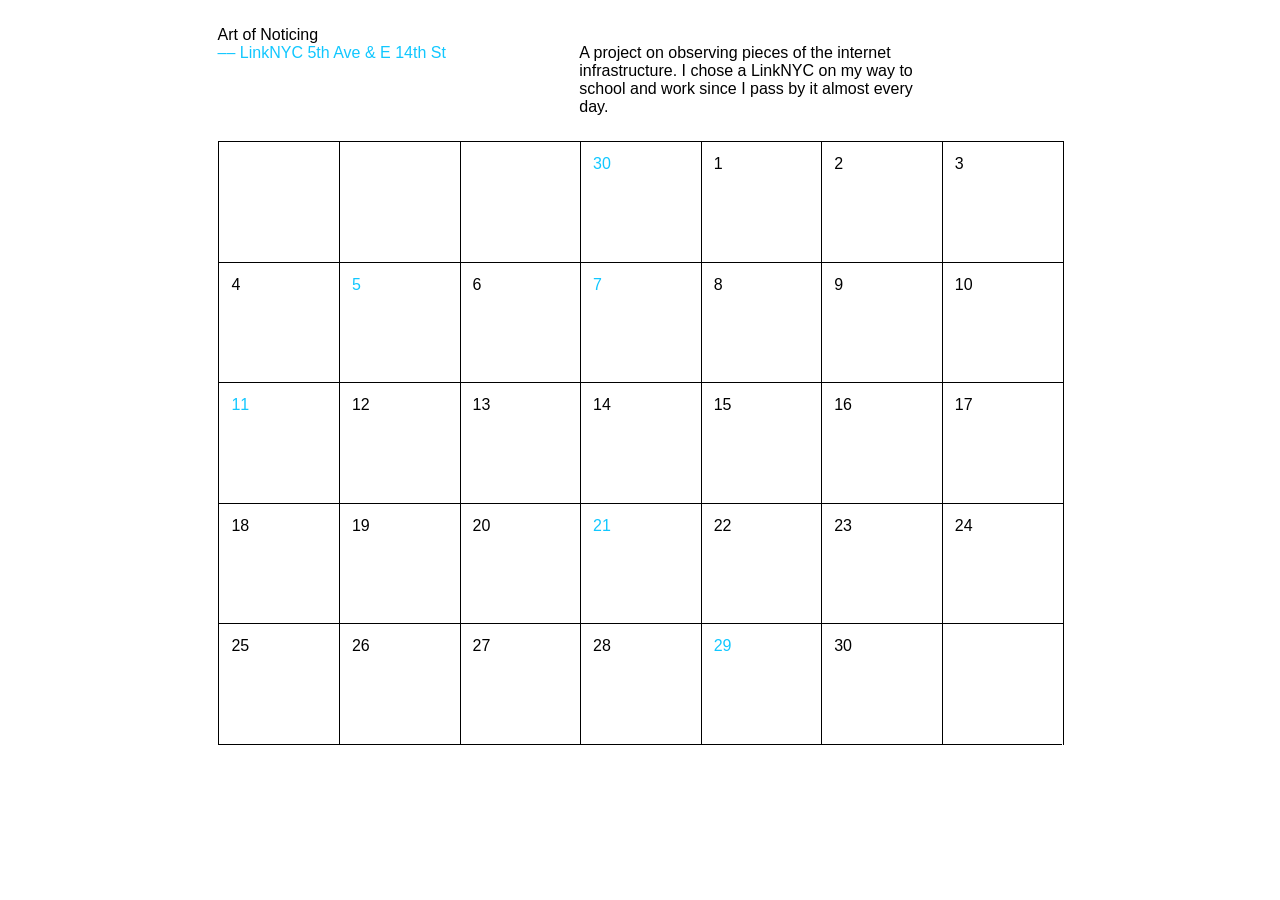
<file: art-of-noticing/index.html>
<!DOCTYPE html>
<html lang="en">
<head>
    <meta charset="UTF-8">
    <meta name="viewport" content="width=device-width, initial-scale=1.0">
    <title>Art of Noticing</title>

    <link rel="stylesheet" href="style.css">
</head>
<body>
    <div class="info grid">
        <div class="title">
            Art of Noticing<br>
            <!-- –– 11/2024<br> -->
            <span style="color: #11C7FF" id="location">–– LinkNYC 5th Ave & E 14th St</span><br>
            <!-- –– Internet Geography @ Parsons -->
        </div>
        <div class="description">
            <br>
            A project on observing pieces of the internet infrastructure. I chose a LinkNYC on my way to school and work since I pass by it almost every day.
        </div>
    </div>
    <div class="calendar gridcal">
        <div class="item"></div>
        <div class="item"></div>
        <div class="item"></div>
        <div id="entry1" class="blue item">30</div>
        <div class="item">1</div>
        <div class="item">2</div>
        <div class="item">3</div>
        <div class="item">4</div>
        <div id="entry2" class="blue item">5</div>
        <div class="item">6</div>
        <div id="entry3" class="blue item">7</div>
        <div class="item">8</div>
        <div class="item">9</div>
        <div class="item">10</div>
        <div id="entry4" class="blue item">11</div>
        <div class="item">12</div>
        <div class="item">13</div>
        <div class="item">14</div>
        <div class="item">15</div>
        <div class="item">16</div>
        <div class="item">17</div>
        <div class="item">18</div>
        <div class="item">19</div>
        <div class="item">20</div>
        <div id="entry5" class="blue item">21</div>
        <div class="item">22</div>
        <div class="item">23</div>
        <div class="item">24</div>
        <div class="item">25</div>
        <div class="item">26</div>
        <div class="item">27</div>
        <div class="item">28</div>
        <div id="entry6" class="blue item">29</div>
        <div class="item">30</div>
        <div class="item"></div>
    </div>

    <div class="map" id="mapIframe">
        <iframe src="https://www.google.com/maps/embed?pb=!4v1733127387061!6m8!1m7!1s3UrT20okUrd9GBEC208sAQ!2m2!1d40.73596655453059!2d-73.99346928213166!3f19.971577281501215!4f-6.726585803716887!5f0.7820865974627469" width="400" height="300" style="border:0;" allowfullscreen="" loading="lazy" referrerpolicy="no-referrer-when-downgrade"></iframe>
    </div>

    <div class="overlay" id="e1img"><img src="./imgs/entry1.png"></div>
    <div class="overlay" id="e2img"><img src="./imgs/entry2.png"></div>
    <div class="overlay" id="e3img"><img src="./imgs/entry3.png"></div>
    <div class="overlay" id="e4img"><img src="./imgs/entry4.png"></div>
    <div class="overlay" id="e5img"><img src="./imgs/entry5.png"></div>
    <div class="overlay" id="e6img"><img src="./imgs/entry6.png"></div>


    <script>
        document.addEventListener("DOMContentLoaded", () => {
            const mapIframe = document.getElementById('mapIframe');
            const location = document.getElementById('location');

            const entry1 = document.getElementById('entry1');
            const entry1Image = document.getElementById('e1img');

            const entry2 = document.getElementById('entry2');
            const entry2Image = document.getElementById('e2img');

            const entry3 = document.getElementById('entry3');
            const entry3Image = document.getElementById('e3img');
            
            const entry4 = document.getElementById('entry4');
            const entry4Image = document.getElementById('e4img');

            const entry5 = document.getElementById('entry5');
            const entry5Image = document.getElementById('e5img');

            const entry6 = document.getElementById('entry6');
            const entry6Image = document.getElementById('e6img');

            mapIframe.style.display = 'none';
            entry1Image.style.display = 'none';
            entry2Image.style.display = 'none';
            entry3Image.style.display = 'none';
            entry4Image.style.display = 'none';
            entry5Image.style.display = 'none';
            entry6Image.style.display = 'none';

            location.addEventListener('click', () => {
                event.stopPropagation();
                mapIframe.style.display = 'flex';
            });

            mapIframe.addEventListener('click', (event) => {
                if (event.target === mapIframe) {
                    mapIframe.style.display = 'none';
                }
            });

            entry1.addEventListener('mouseover', ()=> {
                entry1Image.style.display = 'block';
            });

            entry1.addEventListener('mouseout', ()=> {
                entry1Image.style.display = 'none';
            });

            entry1.addEventListener('click', (event) => {
                window.location.href = './entries/entry1.html';
            });

            entry2.addEventListener('mouseover', ()=> {
                entry2Image.style.display = 'block';
            });

            entry2.addEventListener('mouseout', ()=> {
                entry2Image.style.display = 'none';
            });

            entry3.addEventListener('mouseover', ()=> {
                entry3Image.style.display = 'block';
            });

            entry3.addEventListener('mouseout', ()=> {
                entry3Image.style.display = 'none';
            });

            entry4.addEventListener('mouseover', ()=> {
                entry4Image.style.display = 'block';
            });

            entry4.addEventListener('mouseout', ()=> {
                entry4Image.style.display = 'none';
            });

            entry5.addEventListener('mouseover', ()=> {
                entry5Image.style.display = 'block';
            });

            entry5.addEventListener('mouseout', ()=> {
                entry5Image.style.display = 'none';
            });

            entry6.addEventListener('mouseover', ()=> {
                entry6Image.style.display = 'block';
            });

            entry6.addEventListener('mouseout', ()=> {
                entry6Image.style.display = 'none';
            });
        });
    </script>
</body>
</html>
</file>
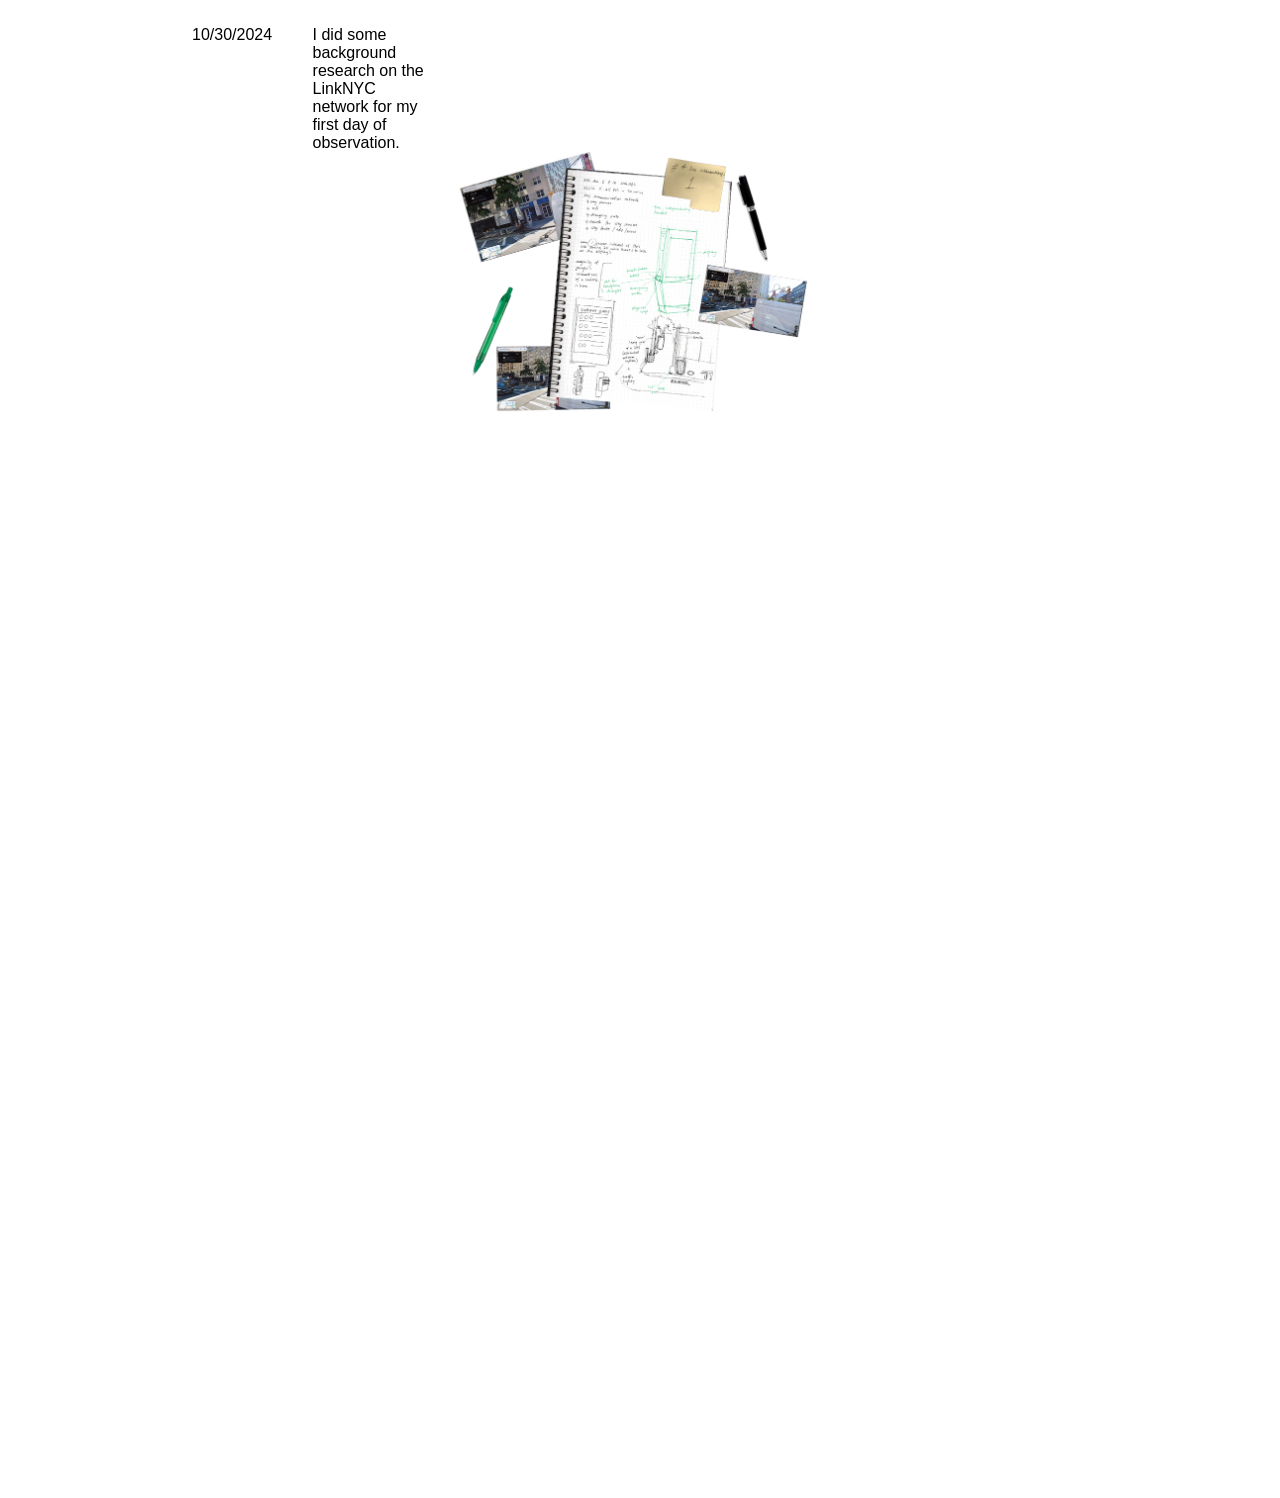
<file: art-of-noticing/entries/entry1.html>
<!DOCTYPE html>
<html lang="en">
<head>
    <meta charset="UTF-8">
    <meta name="viewport" content="width=device-width, initial-scale=1.0">
    <title>Oct 30 2024</title>
    <link rel="stylesheet" href="../style.css">
</head>
<body class="grid2">
    <div>
        <div class="title-entry">10/30/2024</div>
    </div>

    <img class="img-entry" src="../imgs/entry1.png" style="width: 80%;">

    <div class="text-entry">
        I did some background research on the LinkNYC network for my first day of observation.
    </div>
</body>
</html>
</file>
<file: art-of-noticing/style.css>
body {
    margin: 2vw;
    font-family: Arial, Helvetica, sans-serif;
}

.grid {
    display: grid;
    margin: 2vw 15vw 2vw 15vw;
    grid-template-columns: repeat(7, 9.42vw);
    align-items: start;
}

.blue {
    color: #11C7FF;
}

.title {
    grid-area: 1 / 1 / 1 / 3;
}

.description {
    grid-area: 1 / 4 / 1 / 7;
}

.gridcal {
    display: grid;
    margin: 2vw 15vw 2vw 15vw;
    grid-template-columns: repeat(7, 9.42vw);
    grid-template-rows: repeat(5, 9.42vw);
    align-items: start;
    border-bottom: solid .5px black;
    border-left: solid .5px black;
}

div.item {
    border: solid .5px black;
    width: 7.42vw;
    height: 7.42vw;
    padding: 1vw;
    border-left: 0;
    border-bottom: 0;
}

.blue:hover {
    background-color: #11C7FF;
    color: white;
}

.map {
    position: absolute;
    top: 0;
    left: 0;
    width: 100vw;
    height: 100vh;
    z-index: 1;
    display: flex;
    align-items: center;
    justify-content: center;
}

.overlay {
    margin: auto;
    z-index: 2;
    width: auto; 
    top: 50%;
    left: 50%; 
    align-content: center;
    transform: translate(-50%, -50%); 
    position: absolute;
}

.grid2 {
    display: grid;
    margin: 2vw 15vw 2vw 15vw;
    grid-template-columns: repeat(7, 9.42vw);
    grid-template-rows: repeat(12, 9.42vw);
    align-items: start;
}

.title-entry {
    grid-area: 1 / 2 / 1 / 3;
}

.img-entry {
    grid-area: 2 / 3 / 7 / 7;
}
</file>
